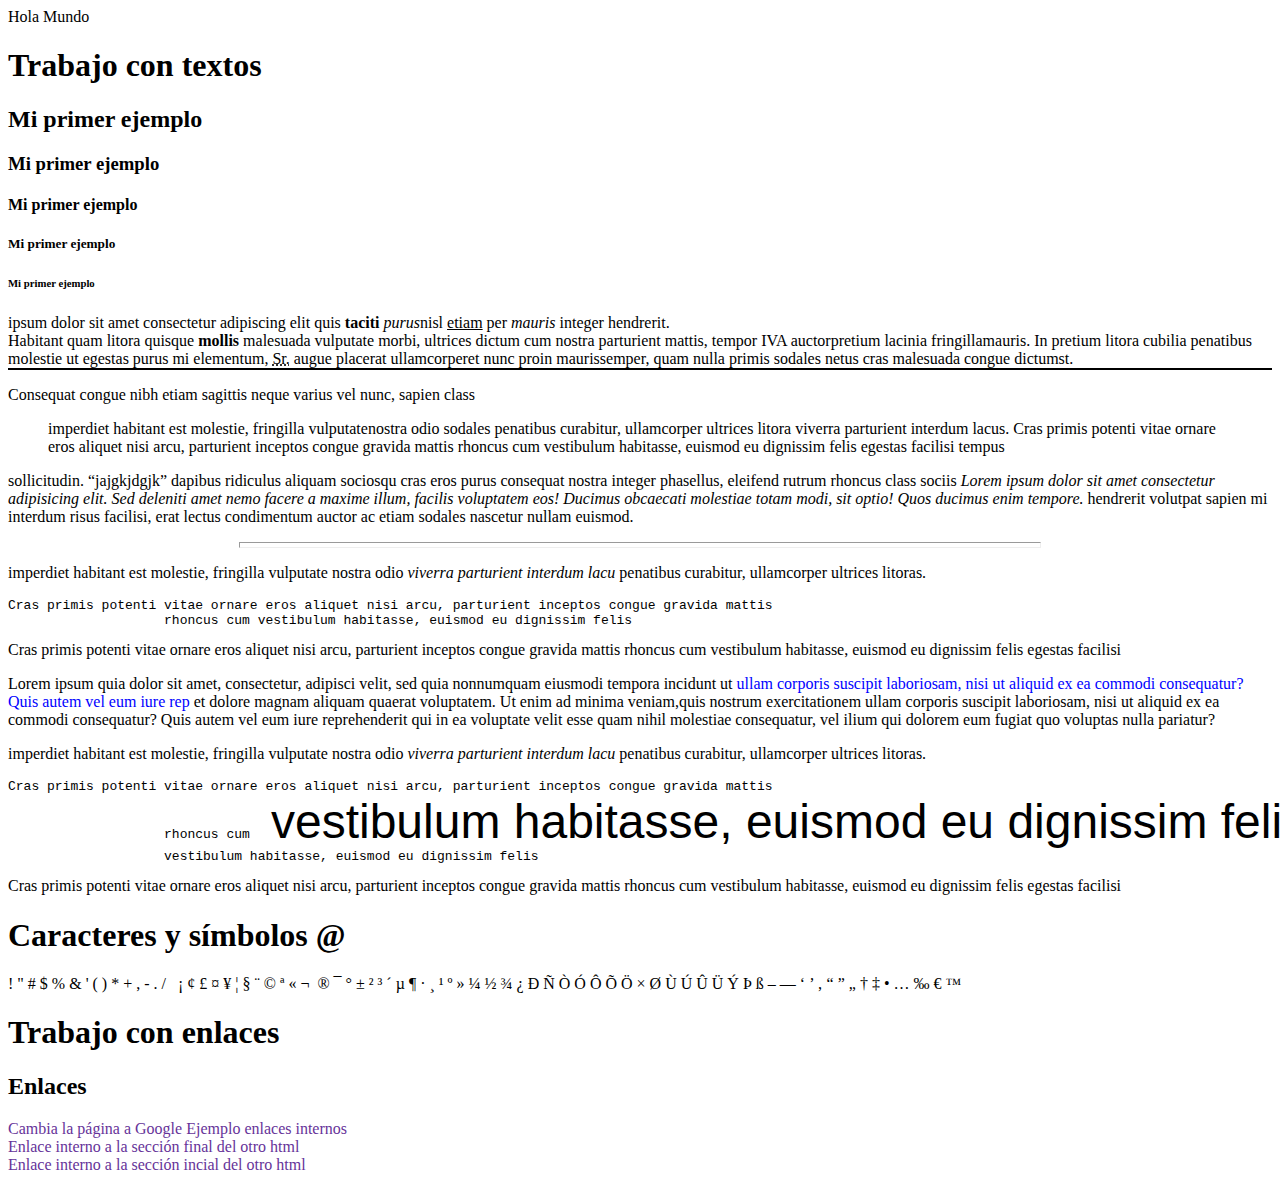
<file: index.html>
<!DOCTYPE html>
<html lang="en">

<head>
    <meta charset="UTF-8" />
    <meta name="viewport" content="width=device-width, initial-scale=1.0" />
    <title>Básico</title><!--  Information that appears in the browser tab  -->
    <link rel="icon" type="image/png" href="img/noProfile.png" /> <!-- Icon in the browser tab -->
    <link href="styles.css" rel="stylesheet" type="text/css"/>
    </head>

<body onload="greeting">
    <header>
        <nav></nav> <!--Navigation menu-->
    </header>

    <aside><!-- Side space bar on the page -->
        <nav></nav>
    </aside>

    <section>
        <article>Hola Mundo</article>
        <h1>Trabajo con textos</h1>
        <h2>Mi primer ejemplo</h2>
        <h3>Mi primer ejemplo</h3>
        <h4>Mi primer ejemplo</h4>
        <h5>Mi primer ejemplo</h5>
        <h6>Mi primer ejemplo</h6>

        <article>
            <p style="border-bottom: 2px solid; padding: bottom 10px;">
                ipsum dolor sit amet consectetur adipiscing elit quis <b>taciti</b> <!-- Bold -->
                <i>purus</i><!-- Italics-->nisl <u>etiam</u> <!--Underline--> per
                <em>mauris</em> integer hendrerit. <br />Habitant quam  litora quisque <strong>mollis</strong> 
                malesuada vulputate morbi, ultrices dictum cum nostra parturient mattis, tempor
                <acronyme title="Impuesto al Valor Agregado">IVA</acronyme> auctorpretium lacinia fringillamauris. 
                In pretium litora cubilia penatibus molestie ut egestas purus mi elementum,
                <abbr title="Señor">Sr.</abbr> <!-- Label for abbreviation --> augue placerat ullamcorperet 
                nunc proin maurissemper, quam nulla primis sodales netus cras malesuada congue dictumst.</p>


            <p><!--Paragraph-->Consequat congue nibh etiam sagittis neque varius vel nunc, sapien class
                <blockquote> imperdiet habitant est molestie, fringilla vulputatenostra odio sodales 
                    penatibus curabitur, ullamcorper ultrices litora viverra parturient interdum lacus. 
                    Cras primis potenti vitae ornare eros aliquet nisi arcu, parturient inceptos congue 
                    gravida mattis rhoncus cum vestibulum habitasse, euismod eu dignissim felis egestas 
                    facilisi  tempus </blockquote> <!--Label for long dates--> sollicitudin.
                    <q>jajgkjdgjk</q><!--Label for short quotes--> dapibus ridiculus aliquam sociosqu
                    cras eros purus consequat nostra integer phasellus, eleifend rutrum rhoncus class 
                    sociis<cite> <!--Label for quote-->Lorem ipsum dolor sit amet consectetur adipisicing elit.
                    Sed deleniti amet nemo facere a maxime illum, facilis voluptatem eos! Ducimus obcaecati molestiae 
                    totam modi, sit optio! Quos ducimus enim tempore. </cite> hendrerit volutpat sapien mi interdum 
                    risus facilisi, erat lectus condimentum auctor ac etiam sodales nascetur nullam euismod.</p> 
                    <hr width="800px" align="center" size="6px"> <!--Line-->
                    
                    <p>imperdiet habitant est molestie, fringilla vulputate nostra odio <dfn> viverra parturient 
                    interdum lacu</dfn> <!--Label for definitions--> penatibus curabitur, ullamcorper ultrices litoras. 
                    <pre>Cras primis potenti vitae ornare eros aliquet nisi arcu, parturient inceptos congue gravida mattis
                    rhoncus cum vestibulum habitasse, euismod eu dignissim felis</pre> <!--Label of pre-formed texts--> 
                    Cras primis potenti vitae ornare eros aliquet nisi arcu, parturient inceptos congue gravida mattis rhoncus cum
                    vestibulum habitasse, euismod eu dignissim felis egestas facilisi</p>
                    
                    <p>Lorem ipsum quia dolor sit amet, consectetur, adipisci velit, sed quia nonnumquam eiusmodi tempora
                    incidunt ut <span style="color:blue" class="Para poder trabajr en el css">ullam corporis suscipit 
                    laboriosam, nisi ut aliquid ex ea commodi consequatur? Quis autem vel eum iure rep</span> 
                    <!--Label to have text control example css-->et dolore magnam aliquam quaerat voluptatem.
                     Ut enim ad minima veniam,quis nostrum exercitationem ullam corporis suscipit laboriosam, nisi ut aliquid
                    ex ea commodi consequatur? Quis autem vel eum iure reprehenderit qui in ea voluptate velit esse quam nihil 
                    molestiae consequatur, vel ilium qui dolorem eum fugiat quo voluptas nulla pariatur?</p>

                    <p>imperdiet habitant est molestie, fringilla vulputate nostra odio <dfn> viverra parturient 
                    interdum lacu</dfn> <!--Label for definitions--> penatibus curabitur, ullamcorper ultrices litoras. 
                    <pre>Cras primis potenti vitae ornare eros aliquet nisi arcu, parturient inceptos congue gravida mattis
                    rhoncus cum <font size="34px" face="Arial"> vestibulum habitasse, euismod eu dignissim felis egestas</font> <!-- Attributes of letters -->
                    vestibulum habitasse, euismod eu dignissim felis</pre> <!--Label of pre-formed texts--> 
                    Cras primis potenti vitae ornare eros aliquet nisi arcu, parturient inceptos congue gravida mattis rhoncus cum
                    vestibulum habitasse, euismod eu dignissim felis egestas facilisi</p>
        </article>
<article>
    <h1>Caracteres  y símbolos @</h1>
<p>&#32; &#33; &#34; &#35; &#36; &#37; &#38; &#39; &#40; &#41; &#42; &#43; &#44; &#45; &#46; &#47;
&nbsp; &iexcl; &cent; &pound; &curren; &yen; &brvbar; &sect; &uml; &copy; &ordf; &laquo; &not;
&shy; &reg; &macr; &deg; &plusmn; &sup2; &sup3; &acute; &micro; &para; &middot; &cedil; &sup1;
&ordm; &raquo; &frac14; &frac12; &frac34; &iquest; &ETH; &Ntilde; &Ograve; &Oacute; &Ocirc;
&Otilde; &Ouml; &times; &Oslash; &Ugrave; &Uacute; &Ucirc; &Uuml; &Yacute; &THORN; &szlig;
&#8211; &#8212; &#8216; &#8217; &#8218; &#8220; &#8221; &#8222; &#8224; &#8225; &#8226; &#8230;
&#8240; &#8364; &#8482; </p>
</article>
    </section>

<section>
    <h1>Trabajo con enlaces</h1>
    <article>
        <h2>Enlaces</h2>
        <a href="https://www.google.com/"> Cambia la página a Google</a> <!-- absolute link -->
        <a href="index2.html"> Ejemplo enlaces internos </a> <!-- relative link -->
        <br>
        <a href="index2.html#end">Enlace interno a la sección final del otro html</a>
        <br> <!-- These internal links to a specific section of the document are often called anchors -->
        <a href="index2.html#init">Enlace interno a la sección incial del otro html</a>
    </article>
</section>


    <footer></footer> <!--Footer-->
</body>
</html>
</file>
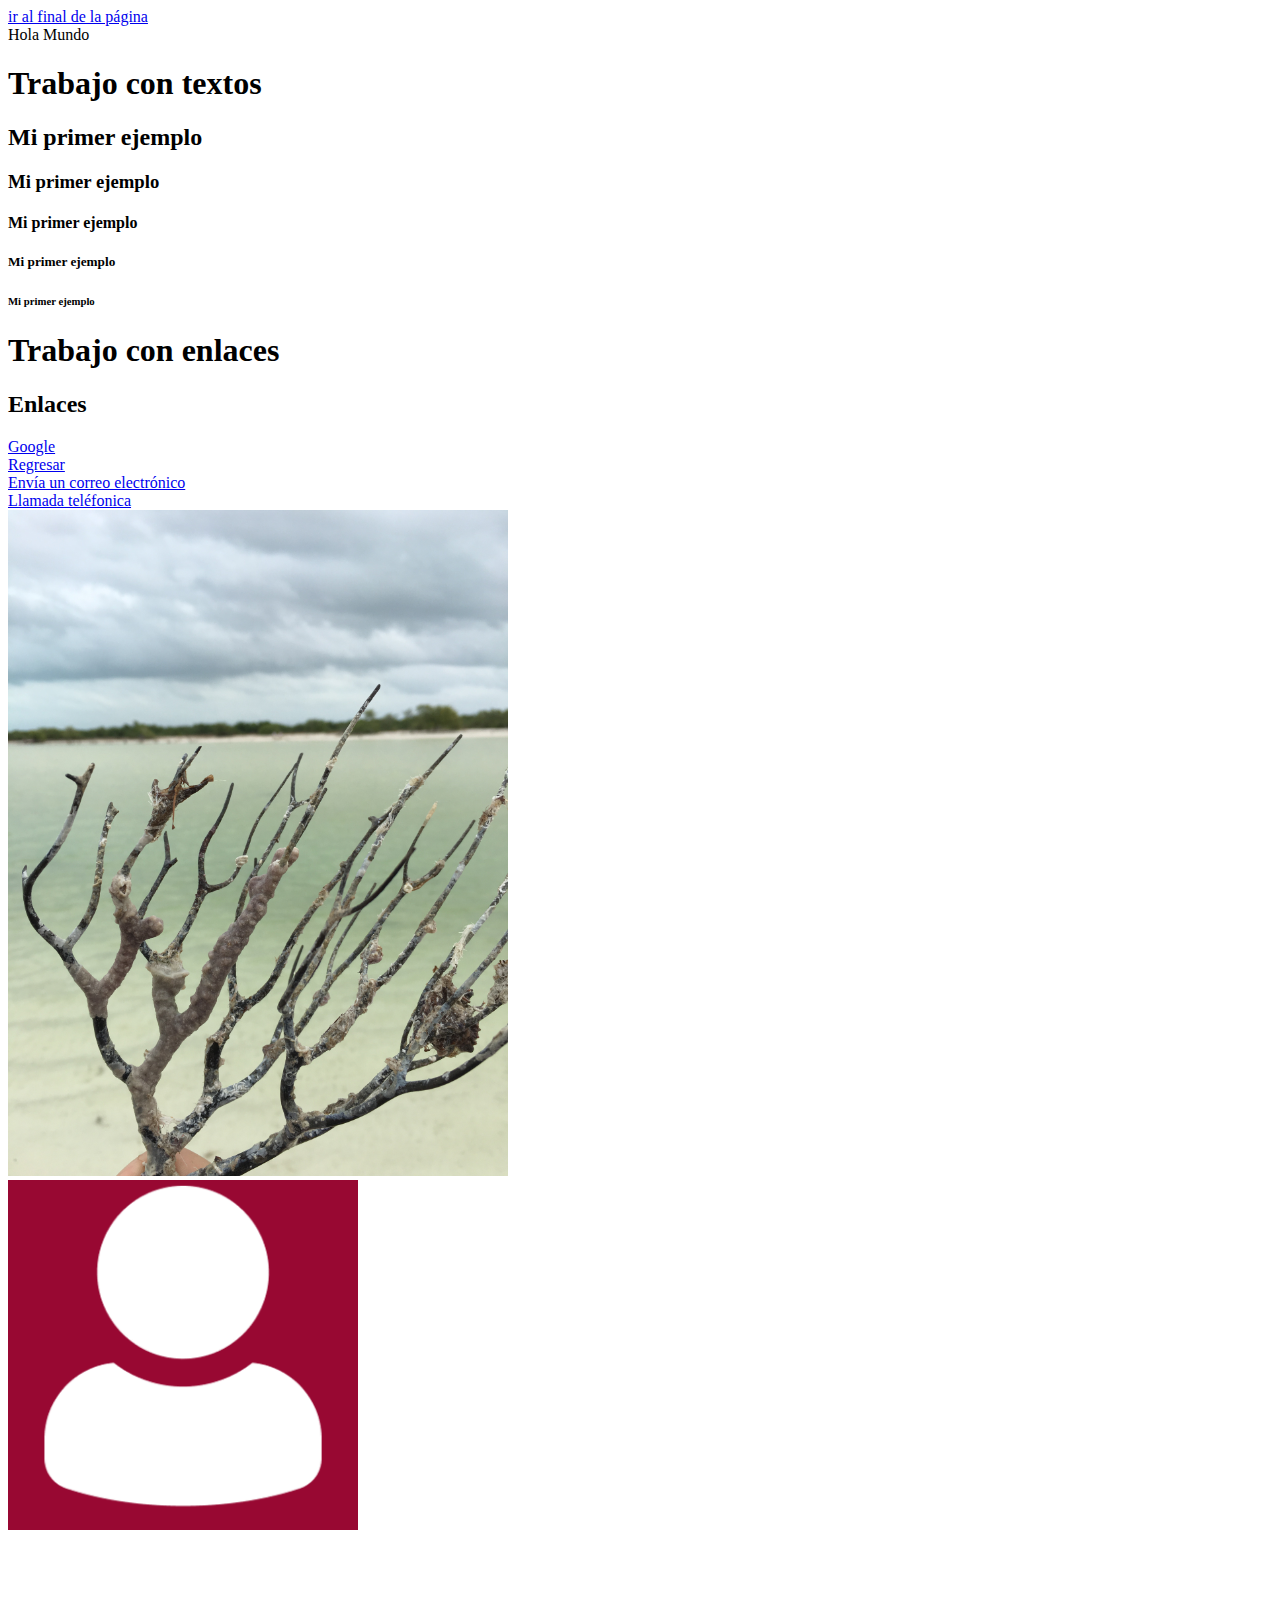
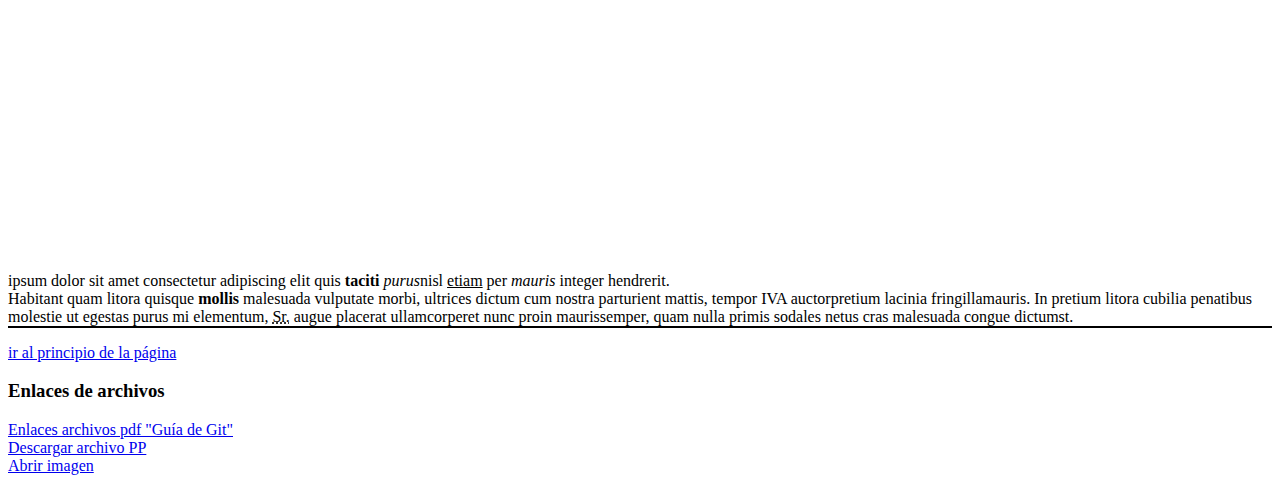
<file: index2.html>
<!DOCTYPE html>
<html lang="en">

<head>
    <meta charset="UTF-8" />
    <meta name="viewport" content="width=device-width, initial-scale=1.0" />
    <title>Básico</title><!--  Information that appears in the browser tab  -->
    <link rel="icon" type="image/png" href="img/noProfile.png" /> <!-- favicon in browser tab
</head> -->

<body onload="greeting">
    <header>
        <article id="init"> </article>
        <nav></nav> <!--Navigation menu-->
    </header>

    <aside><!-- Side space bar on the page -->
        <nav></nav>
    </aside>

    <section>
<a href="#end">ir al final de la página </a>
        <article>Hola Mundo</article>
        <h1>Trabajo con textos</h1>
        <h2>Mi primer ejemplo</h2>
        <h3>Mi primer ejemplo</h3>
        <h4>Mi primer ejemplo</h4>
        <h5>Mi primer ejemplo</h5>
        <h6>Mi primer ejemplo</h6>

  

<section>
    <h1>Trabajo con enlaces</h1>
    <article>
        <h2>Enlaces</h2>
        <a href="https://www.google.com/" target="_blank">Google</a>
        <br>
        <a href="index.html"> Regresar </a>
        <br>
      <a href="mailto:yeralgc@hotmail.com">Envía un correo electrónico</a>
      <br>
      <a href="tel:5563256382">Llamada teléfonica</a> <!-- only if the page is opened with a cell phone -->
<br>
<a href="https://es.wikipedia.org/wiki/Coral" target="_blank"><img src="img/IMG_2139.JPG" width="500px"></a>
<br>
<a href="img/noProfile.png" target="_blank"><img src="img/noProfile.png" width="350px"></a>
    </article>
<!-- ubication with google maps -->
<br>
    <iframe src="https://www.google.com/maps/embed?pb=!1m18!1m12!1m3!1d3764.5154456668124!2d-99.17160563556591!3d19.34682163693315!2m3!1f0!2f0!3f0!3m2!1i1024!2i768!4f13.1!3m3!1m2!1s0x85d1ffe70e05cbfd%3A0xdd3d2574a7f5dcf9!2sCaf%C3%A9%20Ruta%20de%20la%20Seda!5e0!3m2!1ses!2smx!4v1588491626574!5m2!1ses!2smx" width="400" height="300" frameborder="0" style="border:0;" allowfullscreen="" aria-hidden="false" tabindex="0"></iframe>
</section>

    <section>
<article id="end">
    <p style="border-bottom: 2px solid; padding: bottom 10px;">
        ipsum dolor sit amet consectetur adipiscing elit quis <b>taciti</b> <!-- Bold -->
        <i>purus</i><!-- Italics-->nisl <u>etiam</u> <!--Underline--> per
        <em>mauris</em> integer hendrerit. <br />Habitant quam  litora quisque <strong>mollis</strong> 
        malesuada vulputate morbi, ultrices dictum cum nostra parturient mattis, tempor
        <acronyme title="Impuesto al Valor Agregado">IVA</acronyme> auctorpretium lacinia fringillamauris. 
        In pretium litora cubilia penatibus molestie ut egestas purus mi elementum,
        <abbr title="Señor">Sr.</abbr> <!-- Label for abbreviation --> augue placerat ullamcorperet 
        nunc proin maurissemper, quam nulla primis sodales netus cras malesuada congue dictumst.</p>
    
</article>
    </section>

<a href="#init">ir al principio de la página</a>
<br>
<section>
    <article>
        <h3>Enlaces de archivos</h3>
        <a href="filesProof/progit_v2.1.19.pdf" target="_blank">Enlaces archivos pdf "Guía de Git"</a>
        <br>
        <a href="filesProof/Reimplante intencional éxito vs fracaso.pptx">Descargar archivo PP </a>
        <br>
        <a href="img/IMG_2139.JPG" target="_blank">Abrir imagen</a>
    </article>
</section>

    <footer></footer> <!--Footer-->
</body>
</html>
</file>
<file: styles.css>
a{
    color: rebeccapurple;
    text-decoration: none;
}

a:hoover {
    color:black;
}
</file>
